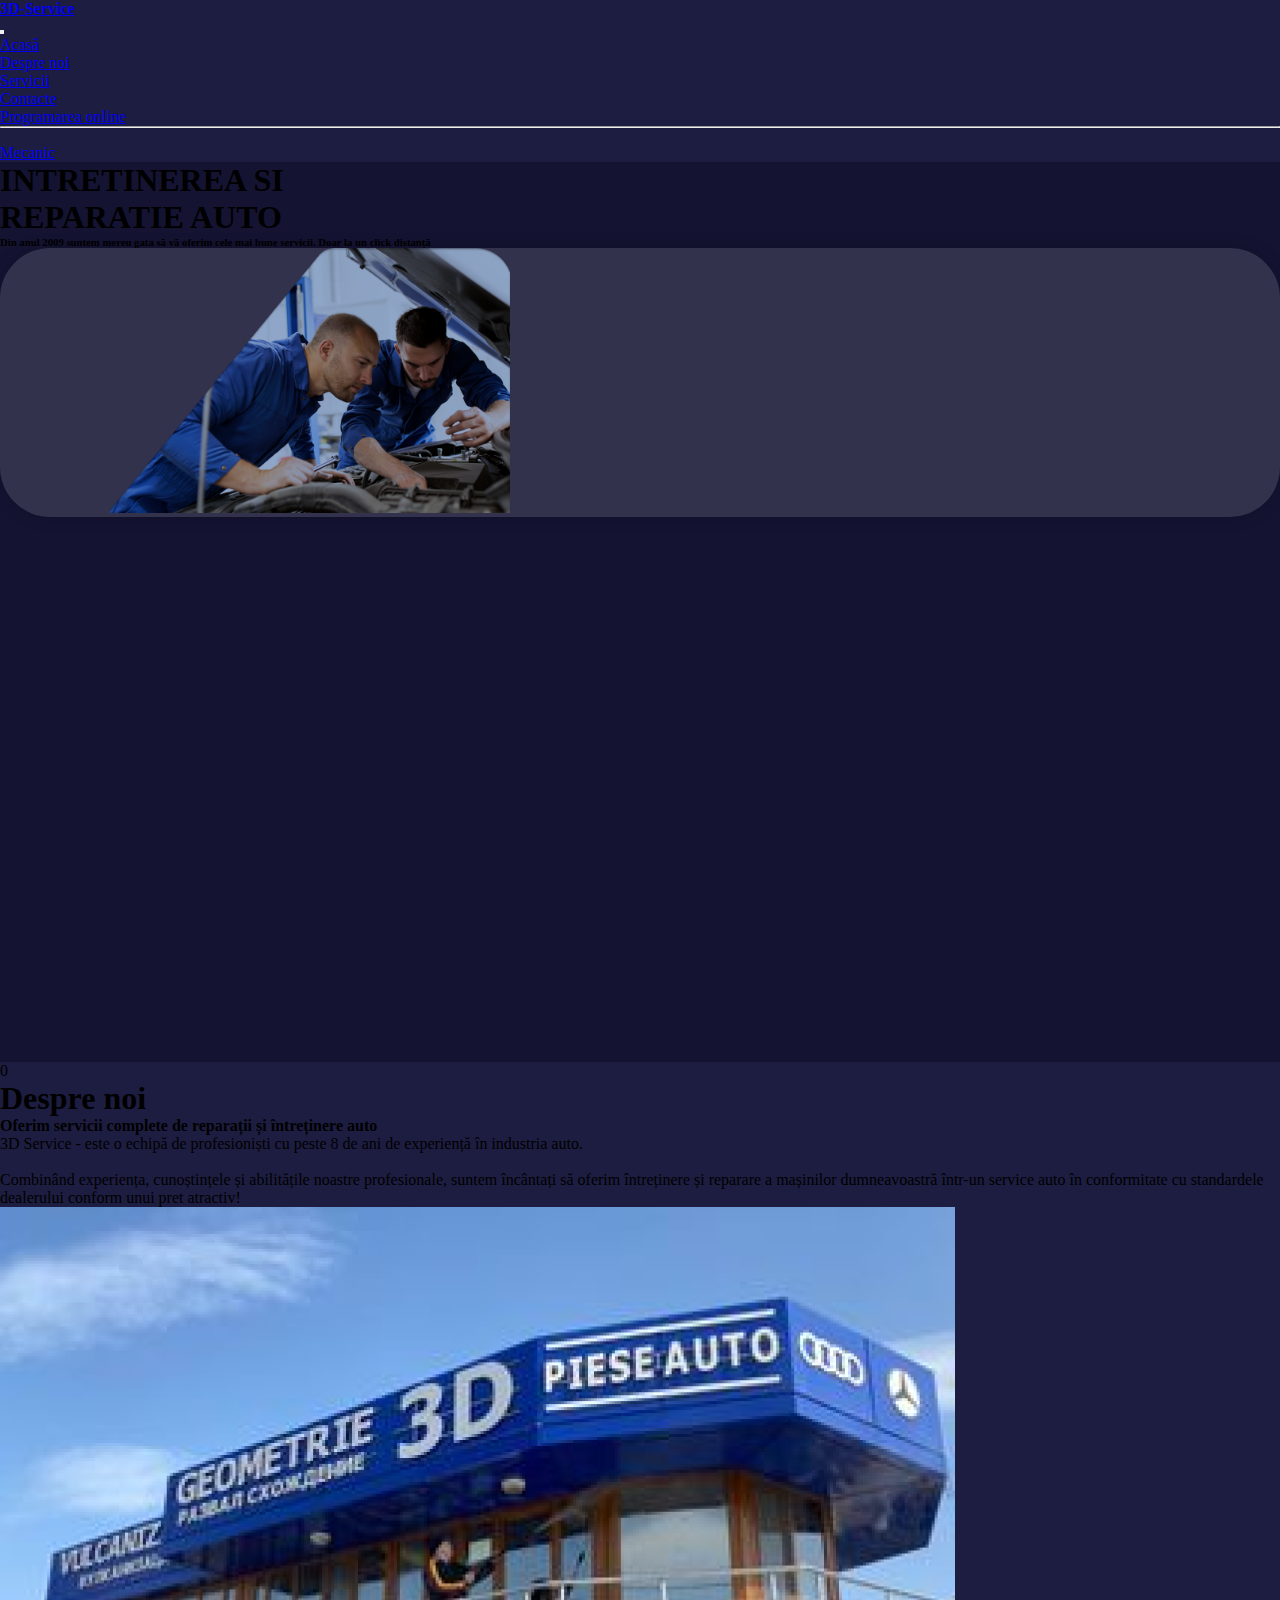
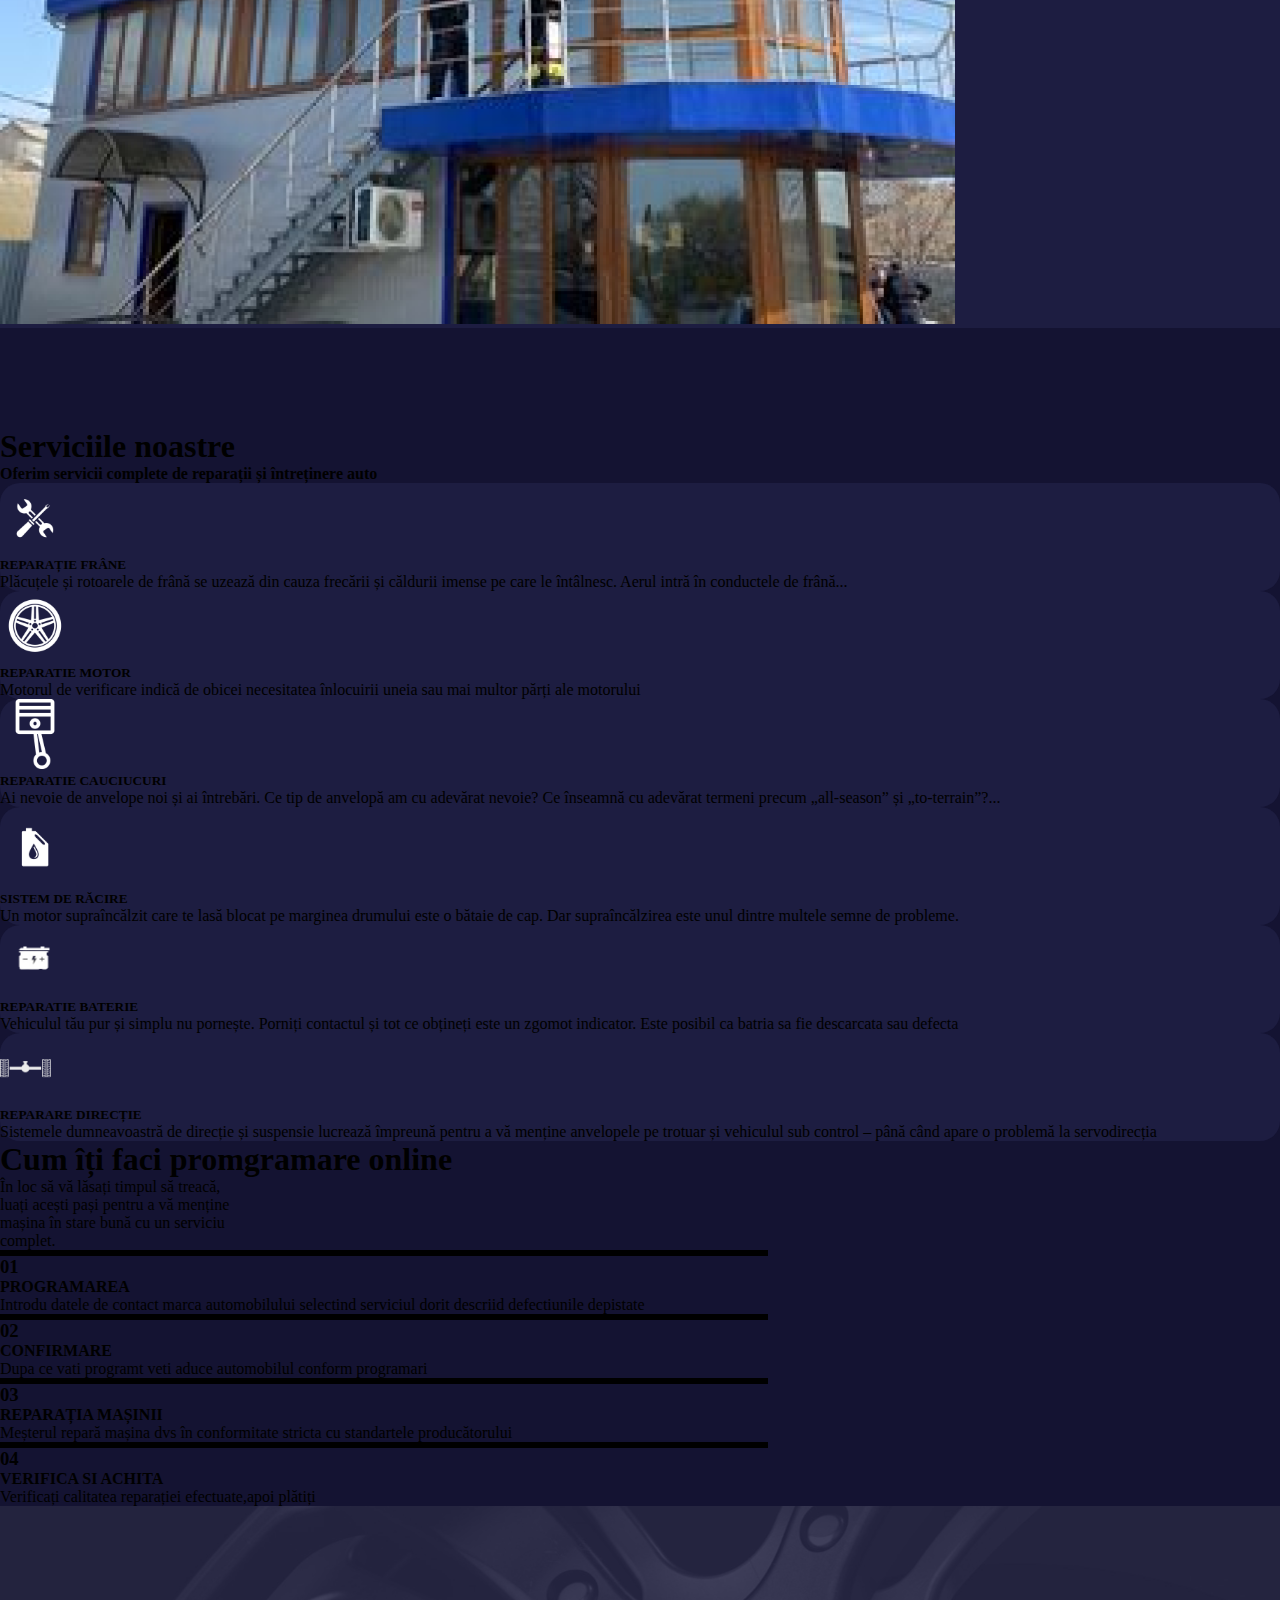
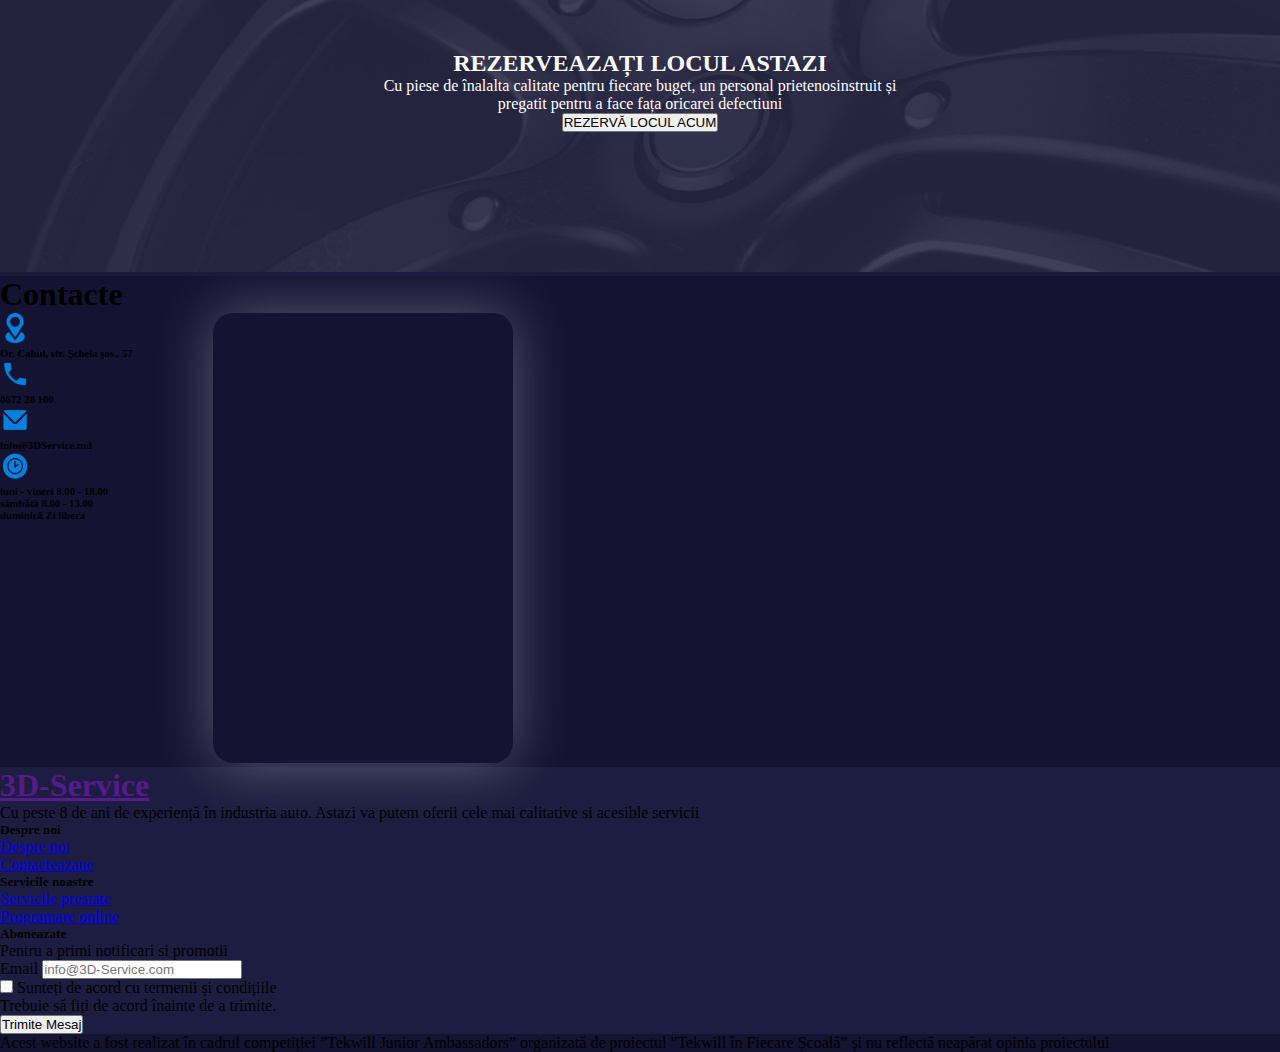
<file: index.html>
<!DOCTYPE html>
<html lang="en">
<head>
    <meta charset="UTF-8">
    <meta http-equiv="X-UA-Compatible" content="IE=edge">
    <meta name="viewport" content="width=device-width, initial-scale=1.0">
    <meta name="keywords" content="Auto service,3D Service ,reparatie auto Cahul">
    <meta name="author" content="Pisarenco Mihail"> 
    <meta name="author" content="Strelciuc Danil"> 
    <title>Service </title>
    <link href="https://cdn.jsdelivr.net/npm/bootstrap@5.0.2/dist/css/bootstrap.min.css" rel="stylesheet" integrity="sha384-EVSTQN3/azprG1Anm3QDgpJLIm9Nao0Yz1ztcQTwFspd3yD65VohhpuuCOmLASjC" crossorigin="anonymous">
    <link rel="stylesheet" href="/css/style.css">
    <link rel="shortcut icon" href="/img/Logo.png">
</head>
<body>
  <header class=" sticky-top">
    <nav class="navbar navbar-expand-lg navbar-light d-flex justify-content-center">   
      <div class="container-fluid p-1 ">
        <a class="navbar-brand ps-5 text-white"  href="/">
          <h4 class="m-0">3D-Service</h4>
        </a>

        <button class="navbar-toggler" type="button" data-bs-toggle="collapse" data-bs-target="#navbarNav" aria-controls="navbarNav" aria-expanded="false" aria-label="Toggle navigation">
            <span class="navbar-toggler-icon text-white"></span>
        </button>

        <div class="collapse navbar-collapse align-items-center" id="navbarNav">
          
          <ul class="navbar-nav d-flex ">
            <li class="nav-item justify-content-center">
              <a class="nav-link text-white fw-bold" aria-current="page" href="/index.html">Acasă</a>
            </li>

            <li class="nav-item">
              <a class="nav-link text-white" aria-current="page" href="#about">Despre noi</a>
            </li>

            <li class="nav-item">
              <a class="nav-link text-white" aria-current="page" href="/servicii.html">Servicii</a>
            </li>

            <li class="nav-item dropdown">
              <a class="nav-link dropdown-toggle text-white" href="#" role="button" data-bs-toggle="dropdown" aria-expanded="false">Contacte </a>
              <ul class="dropdown-menu">
                <li><a class="dropdown-item" href="/appointment.html">Programarea online</a></li>
                <li><hr class="dropdown-divider"></li>
                <li><a class="dropdown-item" href="/contact.html">Mecanic</a></li>             
              </ul>
            </li>
          </ul>

        </div>
      </div>
    </nav>
  </header>
<div class="">
  <div class="home d-flex">
    <div class="home_text ">
      <h1 class="text-white title_text">INTRETINEREA SI REPARATIE <span>AUTO</span></h1>
      <h6 class="   text-white">Din anul 2009 suntem mereu gata să vă oferim cele mai bune  servicii. Doar la un click distanță</h6>
    </div>
 
    <div class="image">
      <div class="glass">
        <img src="/img/store_45 2.png" class="home_img" alt="">
      </div>
    </div>
  </div>
  
</div>
  
<section id="about">
  <div class="">
    <div class="about  d-flex " >0
      <div class="container d-flex wrap">
        <div class="section1 "> 
          <div class="title">
            <h1 class="text-white pt-5">Despre noi</h1>      
            <h4 class="text-white pt-3">Oferim servicii complete de reparații și întreținere auto</h4>
          </div>
          <p  class="text-white"> <span>3D Service</span> - este o echipă de profesioniști cu peste 8 de ani de experiență în industria auto. <br><br> Combinând experiența, cunoștințele și abilitățile noastre profesionale, suntem încântați să oferim întreținere și reparare a mașinilor dumneavoastră într-un service auto în conformitate cu standardele dealerului conform unui pret atractiv!</p>
        </div>
        <div class="container section2 p-0">   
          <img src="/img/img1.png" class="aboutImg p-0" alt="...">  
        </div> 
      </div>           
    </div>
  </div> 
</section>
  <section class="Servicii container">
    <div class="title m-5">
        <h1 class="text-white">Serviciile noastre</h1>      
        <h4 class="text-white">Oferim servicii complete de reparații și întreținere auto</h4>
    </div>
    <div class="row row-cols-1 row-cols-md-3 g-5 m-4 ">
      <div class="col">
        <div class="card h-100">
          <div class="card-top m-3 mb-0 d-flex text-white">
            <img src="/img/service-img/sIcon1.png" class="card-img-top" alt="...">
            <h5 class="card-title mt-3">REPARAȚIE FRÂNE</h5>
          </div>
          <div class="card-body text-white">
            <p class="card-text">Plăcuțele și rotoarele de frână se uzează din cauza frecării și căldurii imense pe care le întâlnesc. Aerul intră în conductele de frână...</p>
          </div>
        </div>
      </div>
      
      <div class="col">
        <div class="card h-100">
          <div class="card-top m-3 mb-0 d-flex text-white">
            <img src="/img/service-img/sIcon2.png" class="card-img-top" alt="...">
            <h5 class="card-title mt-3">REPARATIE MOTOR</h5>
          </div>
          <div class="card-body text-white">
            <p class="card-text">Motorul de verificare indică de obicei necesitatea înlocuirii uneia sau mai multor părți ale motorului </p>
          </div>
        </div>
      </div>

      <div class="col">
        <div class="card h-100">
          <div class="card-top m-3 mb-0 d-flex text-white">
            <img src="/img/service-img/sIcon3.png" class="card-img-top" alt="...">
            <h5 class="card-title mt-3">REPARATIE CAUCIUCURI</h5>
          </div>
          <div class="card-body text-white">
            <p class="card-text">Ai nevoie de anvelope noi și ai întrebări. Ce tip de anvelopă am cu adevărat nevoie? Ce înseamnă cu adevărat termeni precum „all-season” și „to-terrain”?...</p>
          </div>
        </div>
      </div>
      <div class="col">
        <div class="card h-100">
          <div class="card-top m-3 mb-0 d-flex text-white">
            <img src="/img/service-img/sIcon4.png" class="card-img-top" alt="...">
            <h5 class="card-title mt-3">SISTEM DE RĂCIRE</h5>
          </div>
          <div class="card-body text-white">
            <p class="card-text">Un motor supraîncălzit care te lasă blocat pe marginea drumului este o bătaie de cap. Dar supraîncălzirea este unul dintre multele semne de probleme.</p>
          </div>
        </div>
      </div>
      <div class="col">
        <div class="card h-100">
          <div class="card-top m-3 mb-0 d-flex text-white">
            <img src="/img/service-img/sIcon5.png" class="card-img-top" alt="...">
            <h5 class="card-title mt-3">REPARATIE BATERIE</h5>
          </div>
          <div class="card-body text-white">
            <p class="card-text">Vehiculul tău pur și simplu nu pornește. Porniți contactul și tot ce obțineți este un zgomot indicator. Este posibil ca batria sa fie descarcata sau defecta</p>
          </div>
        </div>
      </div>
      <div class="col">
        <div class="card h-100">
          <div class="card-top m-3 mb-0 d-flex text-white">
            <img src="/img/service-img/sIcon6.png" class="card-img-top" alt="...">
            <h5 class="card-title mt-3">REPARARE DIRECȚIE</h5>
          </div>
          <div class="card-body text-white">
            <p class="card-text">Sistemele dumneavoastră de direcție și suspensie lucrează împreună pentru a vă menține anvelopele pe trotuar și vehiculul sub control – până când apare o problemă la servodirecția</p>
          </div>
        </div>
      </div>
    </div>
  </section> 

  
  <section >
    <div class="container appointment d-flex mb-5 pt-5 mt-5 pt-5">
      <div class="info d-flex  p-5" >
        <h1 class="text-white ">Cum îți  faci promgramare online</h1> 
        <p class="text-white text-size mt-4" >În loc să vă lăsați timpul să treacă, luați acești pași pentru a vă menține mașina în stare bună cu un serviciu complet.</p>  
      </div>
      <div class="info-cards">
        <div class="row row-cols-1 row-cols-md-2 g-5 m-4 ">
          <div class="iCard">
            <div class="info-line mb-3  border-3 rounded "></div>
            <div class="title d-flex">
              <h3 class="color-text  pe-2">01</h2>
              <h4 class="text-white">PROGRAMAREA</h4>  
            </div>
            <div class="body_text">
              <p class="text-secondary">Introdu datele de contact marca automobilului selectind serviciul dorit descriid defectiunile depistate </p>
            </div>
          </div>
          <div class="iCard">
            <div class="info-line mb-3  border-3 rounded "></div>
            <div class="title d-flex">
              <h3 class="color-text  pe-2">02</h2>
              <h4 class="text-white">CONFIRMARE</h4>  
            </div>
            <div class="body_text">
              <p class="text-secondary">Dupa ce vati programt veti aduce automobilul conform programari</p>
            </div>
          </div>  
          <div class="iCard">
            <div class="info-line mb-3  border-3 rounded "></div>
            <div class="title d-flex">
              <h3 class="color-text  pe-2">03</h2>
              <h4 class="text-white">REPARAȚIA MAȘINII</h4>  
            </div>
            <div class="body_text">
              <p class="text-secondary">Meșterul repară mașina dvs în conformitate stricta cu standartele producătorului</p>
            </div>
          </div>
          <div class="iCard">
            <div class="info-line mb-3  border-3 rounded "></div>
            <div class="title d-flex">
              <h3 class="color-text  pe-2">04</h2>
              <h4 class="text-white">VERIFICA SI ACHITA</h4>  
            </div>
            <div class="body_text">
              <p class="text-secondary">Verificați calitatea reparației efectuate,apoi plătiți</p>
            </div>
          </div>
          
        </div>
      </div>  
    </div>
  </section>
  
  <div class="h mt-5 mb-5">
    <div class="cl">
      <div class="centered">
        <h2 class="p-2">REZERVEAZAȚI LOCUL ASTAZI</h2>
        <p style="max-width: 520px;">Cu piese de  înalalta calitate pentru fiecare buget, un  personal prietenosinstruit și pregatit  pentru a face fața oricarei defectiuni </p>
        <a href="/appointment.html"><button  type="button" class="btn btn-primary mt-2">REZERVĂ LOCUL ACUM</button></a>
      </div>
    </div>
    <img src="/img/section.png" alt="Cinque Terre" class="images">
  </div>
    
  <section class="m-5 mt-5">
    <h1 class="text-white m-3">Contacte</h1>
    <div class="contacts d-flex align-items-center justify-content-center">
      <div class="contact item-right me-5">
          <div class="d-flex m-4">
            <img src="/img/contacts-img/location-Icon.png" alt="" class="contcts-logo me-3">
            <h6 class="text-white">Or. Cahul, str. Şcheia şos., 57</h6>
          </div>

          <div class="d-flex m-4">
            <img src="/img/contacts-img/phone-Icon.png" alt="" class="contcts-logo me-3">
            <h6 class="text-white">0672 28 100</h6>
          </div>

          <div class="d-flex m-4">
            <img src="/img/contacts-img/email-Icon.png" alt="" class="contcts-logo me-3">
            <h6 class="text-white">info@3DService.md</h6>
          </div>

          <div class="d-flex m-4">
            <img src="/img/contacts-img/clock-Icon.png" alt="" class="contcts-logo me-3">
            <div>
              <h6 class="text-white">luni - vineri  8.00 - 18.00</h6>
              <h6 class="text-white">sâmbătă  8.00 - 13.00</h6>
              <h6 class="text-white">duminică Zi libera</h6>
            </div>       
          </div>

      </div>

      <div class="item-left ms-6">
       <iframe class="maps" 
        src="https://www.google.com/maps/embed?pb=!1m17!1m12!1m3!1d689.2729479504004!2d28.197778702898063!3d45.9281171540119!2m3!1f0!2f0!3f0!3m2!1i1024!2i768!4f13.1!3m2!1m1!2zNDXCsDU1JzQwLjkiTiAyOMKwMTEnNTIuNiJF!5e1!3m2!1sro!2s!4v1676480372091!5m2!1sro!2s" 
        width="100%" 
        height="450" 
        style="border:0;" 
        allowfullscreen="" 
        loading="lazy" 
        referrerpolicy="no-referrer-when-downgrade"></iframe>
      </div>
    </div> 
  </section>
  
  <footer class="bd-footer pt-2 pt-md-2 bg-body-tertiary secund-color mb-0 pb-0">
    <div class="container py-4 py-md-5 px-4 px-md-3 text-body-secondary pb-0">
      <div class="row">
        <div class="col-lg-3 mb-3">
          <a class="d-inline-flex align-items-center mb-2 text-body-secondary text-decoration-none" href="">
            <span class="fs-5 text-white"><h1>3D-Service</h1></span>
          </a>
          <ul class="list-unstyled small">
            <li class="mb-2 text-white">Cu peste 8 de ani de experiență în industria auto. Astazi va putem oferii cele mai calitative si acesible servicii </li>
          </ul>
        </div>
        
        <div class="col-6 col-lg-2 offset-lg-1">
            <h5 class="text-white">Despre noi</h5>
            <ul class="list-unstyled">
              <li class="mb-2"> <a href="#about" class="text-secondary link">Despre noi</a></li>
              <li class="mb-2"> <a href="/contact.html" class="text-secondary link">Contacteazane</a></li>
            </ul>
        </div>
        <div class="col-6 col-lg-2 offset-lg-1 mb-0">

            <h5 class="text-white">Servicile noastre</h5>
            <ul class="list-unstyled">
              <li class="mb-2"> <a href="/servicii.html" class="text-secondary link">Servicile prestate</a></li>
              <li class="mb-2"> <a href="/appointment.html" class="text-secondary link">Programare online</a></li>
            </ul>

        </div>
        <div class="col-6 col-lg-2 offset-lg-1 mb-0 subscribe">
          <h5 class="text-white">Aboneazate</h5>
          <ul class="list-unstyled">
            <li class="mb-2"> 
              <p class="text-white">Pentru a primi notificari si promotii </p>
            </li>
            <li class="mb-0">
              <form class="row g-2 needs-validation" novalidate>
                <div class="col-md-4">
                  <label for="validationCustom02" class="form-label text-white">Email</label>
                  <input type="email" class="form-control email" id="validationCustom02" placeholder="info@3D-Service.com" required>
                </div>
                  <div class="form-check">
                    <input class="form-check-input" name="" type="checkbox" value="" id="invalidCheck" required>
                    <label class="form-check-label text-secondary" for="invalidCheck">
                      Sunteți de acord cu termenii și condițiile
                    </label>

                    <div class="invalid-feedback">
                      Trebuie să fiți de acord înainte de a trimite.
                    </div>
                  </div>
                  <div class="col-12">
                    <button onclick="clear()" class="btn btn-primary mt-2" type="submit">Trimite Mesaj</button>
                  </div>
              </form>
            </li>
          </ul>   
        </div>
      </div>
    </div>
  </footer>
  <div class="descr d-flex">
    <p class="text-white pt-3">Acest website a fost realizat în cadrul  competiției ”Tekwill Junior Ambassadors” organizată de proiectul ”Tekwill în Fiecare Școală” și nu reflectă neapărat opinia proiectului</p>
  </div>
</body>
  <script src="/js/abonare.js"></script>
  <script src="https://cdn.jsdelivr.net/npm/bootstrap@5.0.2/dist/js/bootstrap.bundle.min.js" integrity="sha384-MrcW6ZMFYlzcLA8Nl+NtUVF0sA7MsXsP1UyJoMp4YLEuNSfAP+JcXn/tWtIaxVXM" crossorigin="anonymous"></script>
</html>
</file>
<file: css/style.css>
*{
    margin: 0;
    padding: 0;
    box-sizing: border-box;
}
body{
    background-color: #141332;
}

.navbar{
    background-color: #1D1D41;
}
.home{
    height: 100vh;
    width: 100%;
    justify-content: center;
    align-items: center;
}

.title_text{
    max-width: 450px;
    
}
.card{
    background-color: #1D1D41;
    border-radius: 20px;
}
.card:hover{
    -webkit-box-shadow: 0px 9px 12px -5px #0481dc;
    box-shadow: 0px 9px 12px -5px #0481dc;
}
.conteiner{
    flex-wrap: wrap;
    
}
.glass{
    box-shadow: 0 0 1rem 0 rgba(0, 0, 0, .2);
    border-radius: 50px;
    background-color: rgba(225, 225, 225, .15);
    backdrop-filter: blur(5px);
    z-index: -1;
}

.sub-text{
    max-width: 490px;
}
.home_img{
    height: 410px;
    position: relative;
    left: 110px;
    max-width: 400px;
    height: auto;
}
.card-img-top{
    width: 70px;
}
.borrder{
    border: 1px dotted white;
}
.hr{
    border: 3px solid  rgb(12, 154, 255);
    border-radius: 5px;
}
.aboutImg{
    max-width: 100%;
    height: auto;
}
.images{
  width: 100%;
  height: auto;

}
.h{
  position: relative;
  text-align: center;
  color: white;
  height: auto;
}
.cl{
  position: absolute;
  top: 0px;
  left: 0px;
  width: 100%;
  height: 100%;
  background: rgba(29, 29, 65, 0.75);
}
.centered {
    position: absolute;
    top: 50%;
    left: 50%;
    transform: translate(-50%, -50%);
}
.Servicii{
    margin-top: 100px;
}
.contcts-logo{
    width: 30px;
    height: 30px;
}
.maps{
    border-radius: 20px;
    -webkit-box-shadow: -4px 0px 25px 9px #0481dc;
    box-shadow: 0px 0px 59px 1px rgba(255,255,255, 0.30);
}

.contacts{
    display: flex;
    flex-wrap: wrap;
    gap: 80px;
}
.text-size{
    max-width: 240px;
}

.about{
    background-color: #1D1D41;
    align-items: center;
    /* flex-wrap: wrap-reverse; */
    height: auto;
}
.secund-color{
    background-color: #1D1D41;
}
li {
    display: list-item;
    text-align: -webkit-match-parent;
}
.iCard{
    justify-content: center;
    flex-wrap: wrap;
}
.input{
    border-color: white;
    width: 100%;
}
.info{
    width: 40%;
    flex-direction: column;
}
.info-line{
    width: 100%;
    border: solid ;
}
.info-cards{
    max-width: 60%;
}
.appointment{
    display: flexbox;
    align-items: center;
}
.iCard:hover .info-line, .iCard:hover .color-text{
    color: #0481dc;
    transition: 0.2s;
}
.submit{
    width: 100%;
}
.descr{
    height: auto;
    width: 100%;
    justify-content: center;
}
.link:hover{
    color: aliceblue!important;
}
.email{
    width: 200px;
}
.active{
    justify-content: center
}

.navbar-toggler{
    color: white!important;
}
.navbar-toggler-icon{
    color: white!important;
}
@media screen and (max-width: 930px){
    .home{
        justify-content: center;
        align-items: center;
    }
    .sub-text{
        padding:0 10px;
    }
    .title_text{
        display: flex;
        justify-content: center;
    }
    .wrap{
        flex-wrap: wrap-reverse;
    }
    .btn-primary{
        width: 100%;
    }
    .appointment{
        flex-wrap: wrap;
        justify-content: center;
        width: 100%;
    }
    .info{
        width: auto;
        align-items: center;
    }
    .info-cards{
        width: 100%;
    }
    .text-size{
        max-width: 600px;
    }
    .images{
        width: 100%;
        height: 399px;
      
    }
    .glass{
        display: none;
    }
} 
    
@media screen and (max-width: 600px) {
    .title_text{
        max-width: none;
    }
    .sub-text{
        max-width: none;
    }
    .subscribe{
        margin-top: 30px;
    }
}
</file>
